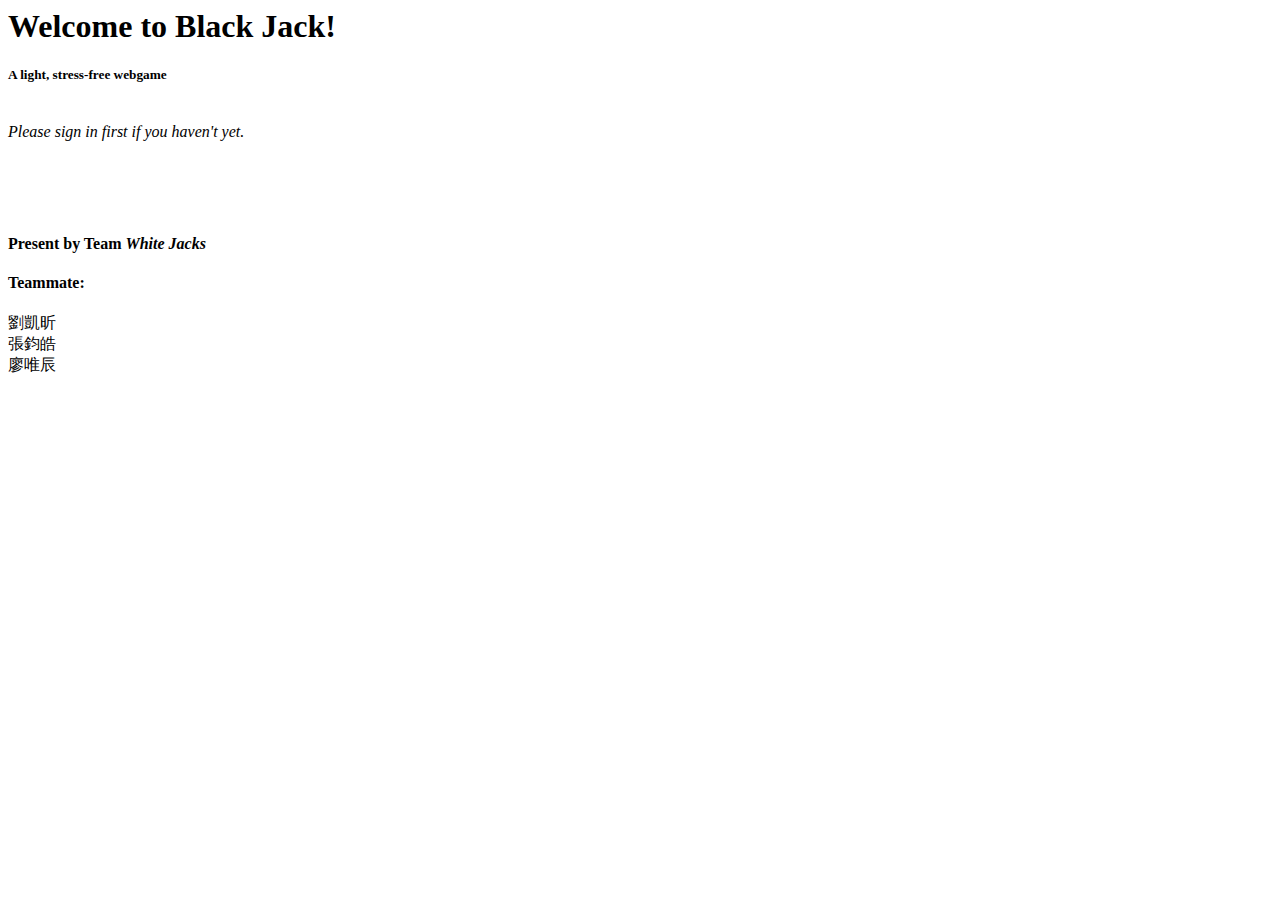
<file: welcome.htm>
<html>
<head>
  <title>Black Jack</title>
</head>
<body>

<h1>Welcome to  Black Jack!</h1>
<h5>A light, stress-free webgame</h5>

</br>
<em>Please sign in first if you haven't yet.</em>
</br>
</br>
</br>
</br>
</br>
<h4>Present by Team <em>White Jacks</em></h4>
<h4>Teammate:</h4>
劉凱昕
</br>
張鈞皓
</br>
廖唯辰


</body>
</html>
</file>
